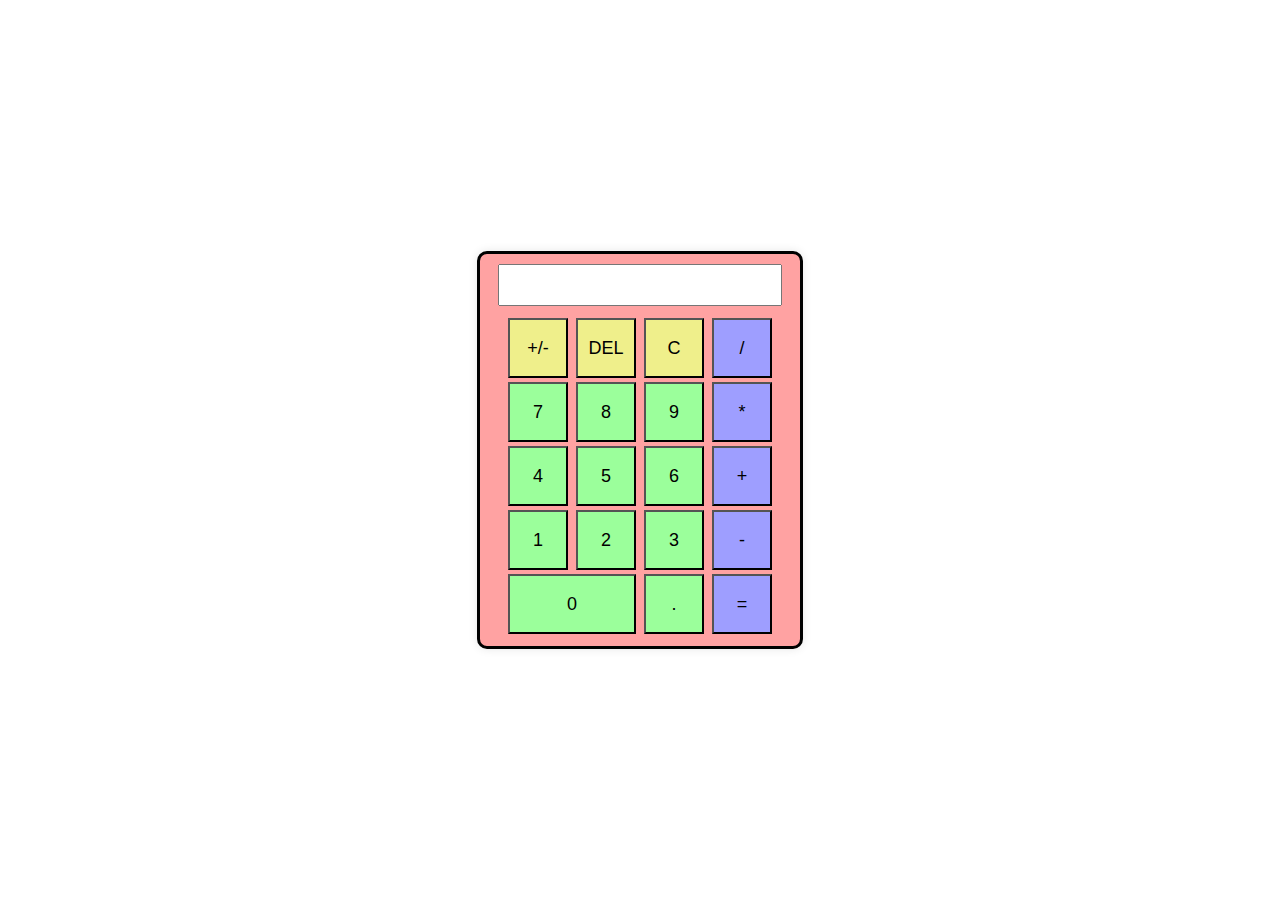
<file: JS-Calculator/JS Calculator.html>
<!DOCTYPE html>
<html lang="en">
<head>
    <meta charset="UTF-8">
    <meta name="viewport" content="width=device-width, initial-scale=1.0">
    <link rel="stylesheet" href="styles.css">
    <title>Simple Calculator</title>
</head>
<body>
    <div class="calculator">
        <div class="output">
            <input type="text" id="display" readonly>
        </div>
        <div class="buttons">
            <button class="Top-button" onclick="toggleSign()">+/-</button>
            <button class="Top-button" onclick="deleteLastCharacter()">DEL</button>
            <button class="Top-button" onclick="clearDisplay()">C</button>
            <button class="operation-button" onclick="appendToDisplay('/')">/</button>
            <button class="numeric-button" onclick="appendToDisplay('7')">7</button>
            <button class="numeric-button" onclick="appendToDisplay('8')">8</button>
            <button class="numeric-button" onclick="appendToDisplay('9')">9</button>
            <button class="operation-button" onclick="appendToDisplay('*')">*</button>
            <button class="numeric-button" onclick="appendToDisplay('4')">4</button>
            <button class="numeric-button" onclick="appendToDisplay('5')">5</button>
            <button class="numeric-button" onclick="appendToDisplay('6')">6</button>
            <button class="operation-button" onclick="appendToDisplay('+')">+</button>
            <button class="numeric-button" onclick="appendToDisplay('1')">1</button>
            <button class="numeric-button" onclick="appendToDisplay('2')">2</button>
            <button class="numeric-button" onclick="appendToDisplay('3')">3</button>
            <button class="operation-button" onclick="appendToDisplay('-')">-</button>
            <button class="numeric-button double-width" onclick="appendToDisplay('0')">0</button>
            <button class="numeric-button" onclick="appendToDisplay('.')">.</button>
            <button class="operation-button" onclick="calculateResult()">=</button>
        </div>
    </div>
    <script src="script.js"></script>
</body>
</html>
</file>
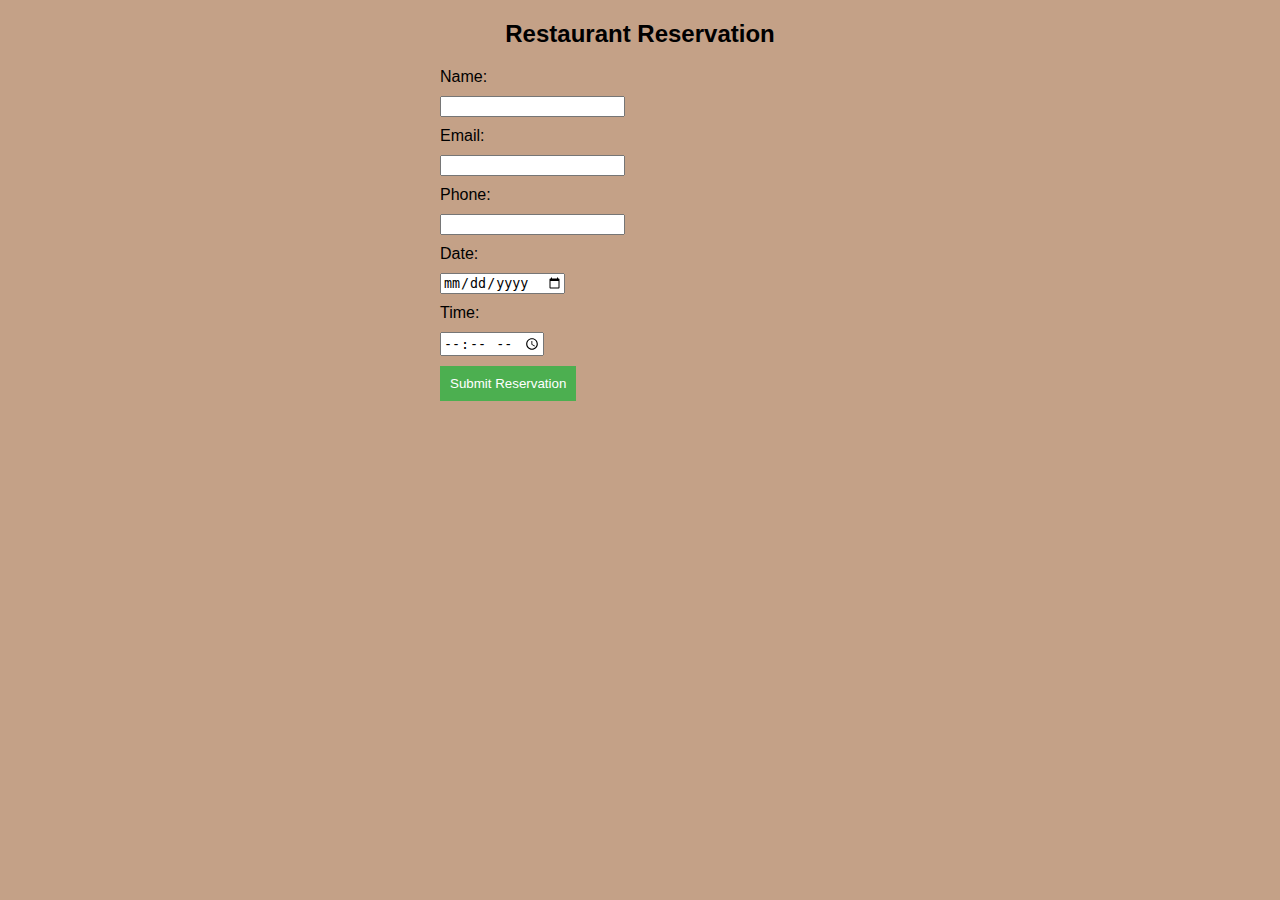
<file: Software-Dev2-Final-Pject/Reservation.html>
<!DOCTYPE html>
<html lang="en">
<head>
    <meta charset="UTF-8">
    <meta name="viewport" content="width=device-width, initial-scale=1.0">
    <title>Restaurant Reservation</title>
    <style>
        body {
            font-family: Arial, sans-serif;
            margin: 20px;
            background-color: rgba(196, 161, 135, 1);
        }

        h2 {
            text-align: center;
            margin-top: 20px;
            margin-bottom: 20px;
        }

        form {
            max-width: 400px;
            margin: 0 auto;
        }

        label, input {
            display: block;
            margin-bottom: 10px;
        }

        button {
            padding: 10px;
            background-color: #4CAF50;
            color: white;
            border: none;
            cursor: pointer;
        }
    </style>
</head>
<body>

    <h2>Restaurant Reservation</h2>

    <form id="reservationForm">
        <label for="name">Name:</label>
        <input type="text" id="name" name="name" required>

        <label for="email">Email:</label>
        <input type="email" id="email" name="email" required>

        <label for="phone">Phone:</label>
        <input type="tel" id="phone" name="phone" required>

        <label for="date">Date:</label>
        <input type="date" id="date" name="date" required>

        <label for="time">Time:</label>
        <input type="time" id="time" name="time" required>

        <button type="button" onclick="submitReservation()">Submit Reservation</button>
    </form>

    <script>
        function submitReservation() {
            // Retrieve form data
            const name = document.getElementById('name').value;
            const email = document.getElementById('email').value;
            const phone = document.getElementById('phone').value;
            const date = document.getElementById('date').value;
            const time = document.getElementById('time').value;

            // Validate form data (add more validation as needed)

            // Create reservation object
            const reservation = {
                name: name,
                email: email,
                phone: phone,
                date: date,
                time: time
            };

            // For now, log reservation data to console (in a real scenario, send to server)
            console.log('Reservation submitted:', reservation);

            // Optionally, you can clear the form after submission
            document.getElementById('reservationForm').reset();
        }
    </script>

</body>
</html>
</file>
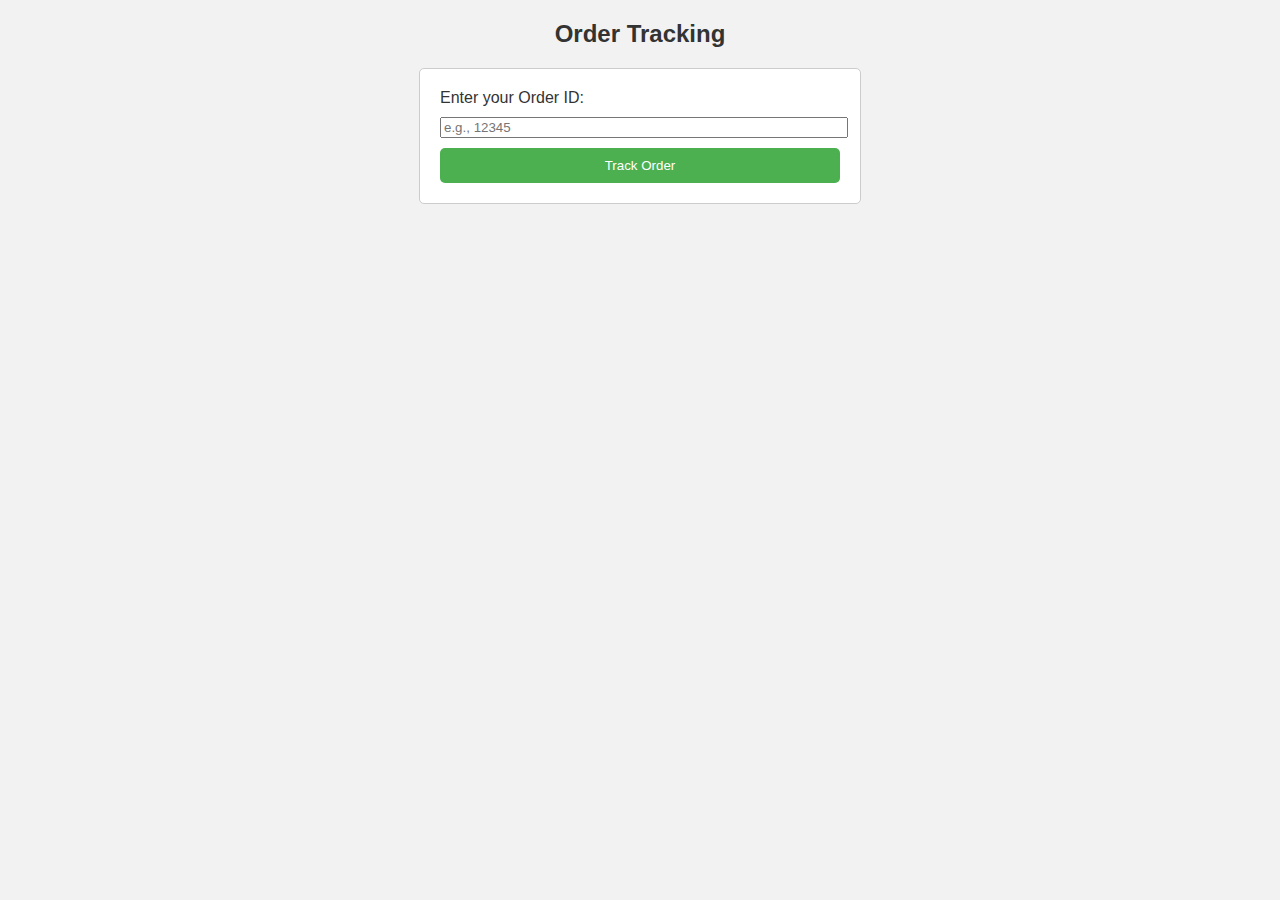
<file: Software-Dev2-Final-Pject/Tracking.html>
<!DOCTYPE html>
<html lang="en">
<head>
    <meta charset="UTF-8">
    <meta name="viewport" content="width=device-width, initial-scale=1.0">
    <title>Order Tracking</title>
    <style>
        body {
            font-family: Arial, sans-serif;
            margin: 20px;
            background-color: #f2f2f2;
            color: #333;
        }

        h2 {
            text-align: center;
            margin-top: 20px;
            margin-bottom: 20px;
        }

        #trackingForm, #orderDetails {
            max-width: 400px;
            margin: 0 auto;
            padding: 20px;
            border: 1px solid #ccc;
            background-color: #fff;
            border-radius: 5px;
        }

        label, input {
            display: block;
            margin-bottom: 10px;
            width: 100%;
        }

        button {
            width: 100%;
            padding: 10px;
            background-color: #4CAF50;
            color: white;
            border: none;
            border-radius: 5px;
            cursor: pointer;
            transition: background-color 0.3s ease;
        }

        button:hover {
            background-color: #45a049;
        }

        .order-info {
            margin-top: 20px;
            display: none;
        }

        .order-info h3 {
            color: #333;
            font-size: 1.2em;
        }

        .order-info p {
            font-size: 0.9em;
            color: #555;
        }
    </style>
</head>
<body>

<h2>Order Tracking</h2>

<!-- Tracking Form -->
<div id="trackingForm">
    <label for="orderID">Enter your Order ID:</label>
    <input type="text" id="orderID" placeholder="e.g., 12345" required>
    <button onclick="trackOrder()">Track Order</button>
</div>

<!-- Order Details Section -->
<div id="orderDetails" class="order-info">
    <h3>Order Status</h3>
    <p><strong>Order ID:</strong> <span id="displayOrderID"></span></p>
    <p><strong>Status:</strong> <span id="displayStatus"></span></p>
    <p><strong>Expected Delivery:</strong> <span id="displayDeliveryDate"></span></p>
</div>

<script>
        // Sample data for demonstration
        const orderData = {
            '12345': { status: 'Shipped', deliveryDate: '2024-11-15' },
            '67890': { status: 'Processing', deliveryDate: '2024-11-20' },
            '11223': { status: 'Delivered', deliveryDate: '2024-11-05' },
        };

        // Function to track an order based on order ID input
        function trackOrder() {
            const orderID = document.getElementById('orderID').value.trim();
            const orderDetails = document.getElementById('orderDetails');
            const displayOrderID = document.getElementById('displayOrderID');
            const displayStatus = document.getElementById('displayStatus');
            const displayDeliveryDate = document.getElementById('displayDeliveryDate');

            if (orderData[orderID]) {
                // Display order details if found
                displayOrderID.textContent = orderID;
                displayStatus.textContent = orderData[orderID].status;
                displayDeliveryDate.textContent = orderData[orderID].deliveryDate;
                orderDetails.style.display = 'block';
            } else {
                // Show message if order not found
                alert('Order ID not found. Please check and try again.');
                orderDetails.style.display = 'none';
            }
        }
    </script>

</body>
</html>
</file>
<file: JS-Calculator/styles.css>
body {
    display: flex;
    justify-content: center;
    align-items: center;
    height: 100vh;
    margin: 0;
    background-color: white;
}

.calculator {
    background-color: rgb(255, 162, 162);
    border: 3px solid black;
    border-radius: 10px;
    box-shadow: 0 0 10px rgba(0, 0, 0, 0.1);
    width: 300px;
    padding: 10px;
    text-align: center;
}

.output input {
    width: 90%;
    font-size: 24px;
    padding: 5px;
    margin-bottom: 10px;
}

.buttons .numeric-button {
    width: 60px;
    height: 60px;
    font-size: 18px;
    margin: 2px;
    cursor: pointer;
    background-color: rgb(155, 255, 155); 
}



.buttons .operation-button {
    width: 60px;
    height: 60px;
    font-size: 18px;
    margin: 2px;
    cursor: pointer;
    background-color: rgb(158, 158, 255); 
}

.buttons .double-width {
    width: 128px; 
}
.Top-button {
    width: 60px;
    height: 60px;
    font-size: 18px;
    margin: 2px;
    cursor: pointer;
    background-color: rgb(239, 239, 139); 
}


.buttons .Top-button {
    width: 60px; 
}
</file>
